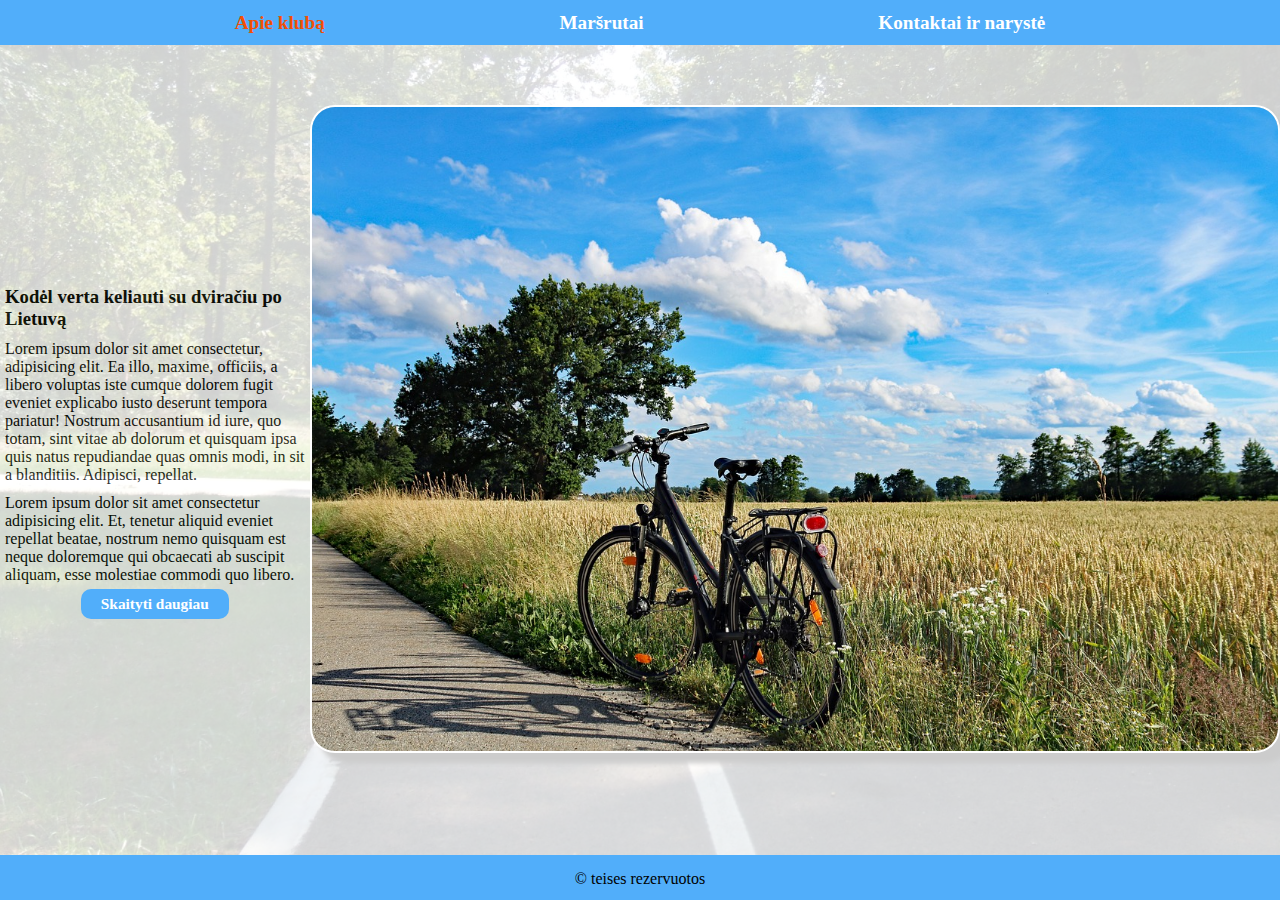
<file: index.html>
<!DOCTYPE html>
<html lang="en">
<head>
    <meta charset="UTF-8">
    <meta http-equiv="X-UA-Compatible" content="IE=edge">
    <meta name="viewport" content="width=device-width, initial-scale=1.0">
    <title>Marsrutai</title>
    <link href="./style.css" rel="stylesheet" type="text/css">
</head>
<body>
    <nav>
        <ul>
          <li><a href="index.html" class="active text">Apie klubą</a></li>
          <li><a href="gallery.html" class="text">Maršrutai</a></li>
          <li><a href="contacts.html" class="text">Kontaktai ir narystė</a></li>
        </ul>
      </nav>
      <div class="index">
        <div class="cover">
          <h3>Kodėl verta keliauti su dviračiu po Lietuvą</h3>
          <p>Lorem ipsum dolor sit amet consectetur, adipisicing elit. Ea illo, maxime, officiis, a libero voluptas iste cumque dolorem fugit eveniet explicabo iusto deserunt tempora pariatur! Nostrum accusantium id iure, quo totam, sint vitae ab dolorum et quisquam ipsa quis natus repudiandae quas omnis modi, in sit a blanditiis. Adipisci, repellat.</p>
          <p>Lorem ipsum dolor sit amet consectetur adipisicing elit. Et, tenetur aliquid eveniet repellat beatae, nostrum nemo quisquam est neque doloremque qui obcaecati ab suscipit aliquam, esse molestiae commodi quo libero.</p>
          <button class="button"><a href="https://www.delfi.lt/keliones/po-lietuva/top-10-dviraciu-taku-lietuvoje-cia-pamatysite-viska-ka-turime-graziausio.d?id=81328200" target="_blank">Skaityti daugiau</a></button>
        </div>
        <div class="bike">
          <img src="Foto/Dviratis.jpg" alt="dviratis" >
        </div>
      </div>
      <footer>
      &copy; teises rezervuotos
      </footer>
    
</body>
</html>
</file>
<file: style.css>
*{
    margin: 0;
    padding: 0;
    box-sizing: border-box;
  }
  ul{
    display: flex;
    justify-content: space-evenly;
    align-items: center;
    list-style: none;
    height: 5vh;
  }
  a{
    text-decoration: none;
    color: white;
    font-weight: bold;
    font-family: cursive;
    font-size: 1.2em;
  }
  .text:hover{
    color: #fc9803;
  }
  li{
    transition: 0.3s;
  }
  li:hover{
    text-shadow: 2px 2px grey;  
  }
  .active{
    color: #f15006;
  }
  nav{
    background-color: #51aefa;
  }
  .index{
    display: flex;
    height: 90vh;
  }
  .cover{
    display: flex;
    width: 50%;
    flex-direction: column;
    align-items: center;
    justify-content: center;
  }
  .cover::before{
    content:"";
    background-image: url("Foto/takas.jpg");
    opacity: 0.2;
    position: absolute;
    top: 5vh;
    bottom: 5vh;
    right: 0;
    left: 0;
    height: auto;
    background-repeat: no-repeat; 
    background-position: center;
    background-size: cover; 
  }
  h3, p{
    padding: 5px;
    font-family: cursive;
  }
  img{
    height: 80%;
    background-color: orange;
    border-radius: 3%;
    margin-top: 60px;
    border:2px solid #fff;
    -moz-box-shadow: 10px 10px 5px #ccc;
    -webkit-box-shadow: 10px 10px 5px #ccc;
    box-shadow: 10px 10px 5px #ccc;
    -moz-border-radius:25px;
    -webkit-border-radius:25px;
  }
  /* .image {
    opacity: 1;
    display: block;
    transition: .5s ease;
    backface-visibility: hidden;
  } */
  .bike{
  z-index: 1;
  }
  .kont{
    display: flex;
    height: 90vh;
    background: linear-gradient(to bottom, #fff400, #e5f700, #c8f900, #a6fb00, #7efc00, #8eee00, #99e100, #a0d400, #c2b500, #dc9000, #f06200, #fb0b0b);
  }
  form{
    height: 90vh;
    display: flex;
    width: 50%;
    flex-direction: column;
    align-items: end;
    justify-content: center;
    gap: 10px;
  }
  iframe{
    margin-top: 15vh;
    margin-left: 5vh;
    height: 60%;
    display: flex;
    width: 40%;
    border-radius: 3%;
  }
  .galerija{
    display: flex;
    flex-wrap: wrap;
    height: 90vh;
    background: linear-gradient(to bottom, #fff400, #e5f700, #c8f900, #a6fb00, #7efc00, #8eee00, #99e100, #a0d400, #c2b500, #dc9000, #f06200, #fb0b0b);
  }
  .gtext{
    display: flex;
    width: 30%;
    height: 90vh;
    align-items: center;
    justify-content: center;
  }
  .foto{
    display: flex;
    flex-wrap: wrap;
    width: 70%;
    height: 90vh;
    justify-content: space-evenly;
    }
  .img1,.img2,.img3,.img4,.img5,.img6{
    display: flex;
    flex-direction: column-reverse;
    height: 45%;
    width: 33%;
    align-items: center;
    justify-content: center;
    padding: 1px;
    margin-top: 0px;
    opacity: 1;
    transition: .5s ease;
    backface-visibility: hidden;
  }
  .middle {
    transition: .5s ease;
    opacity: 0;
    position: absolute;
    top: 50%;
    left: 50%;
    transform: translate(-50%, -50%);
    -ms-transform: translate(-50%, -50%);
    text-align: center;
  }
  .img1:hover .image {
    opacity: 0.3;
  }
  .text1 {
    color: #fc9803;
    font-size: 20px;
    padding: 16px 32px;
    border-radius: 10%;
  }
  
  .img1:hover .middle {
    opacity: 1;
  }
  .link{
    height: 90%;
    width: 90%;
    display: block;
    margin-top: auto;
  }
  input, textarea{
    padding: 10px;
    max-width: 100%;
    line-height: 1.5;
    border-radius: 5px;
    border: 1px solid #ccc;
    box-shadow: 1px 1px 1px #999;
  }
  button{
    border: 12px black;
    color: white;
    line-height: 2;
    padding: 0 20px;
    font-size: 0.8rem;
    text-align: center;
    border-radius: 10px;
    background-color: #51aefa;
    z-index: 1;
    font-family: cursive;
  }
  .button{
    transition: 0.3s;
  }
  .button:hover{
    background-color: #fc9803;
    color: white;
  }
  footer{
    padding-top: 3px;
    background-color: #51aefa;
    height: 5vh;
    text-align: center;
    padding: 15px;
  }
  div{
    font-family: cursive;
  }
</file>
